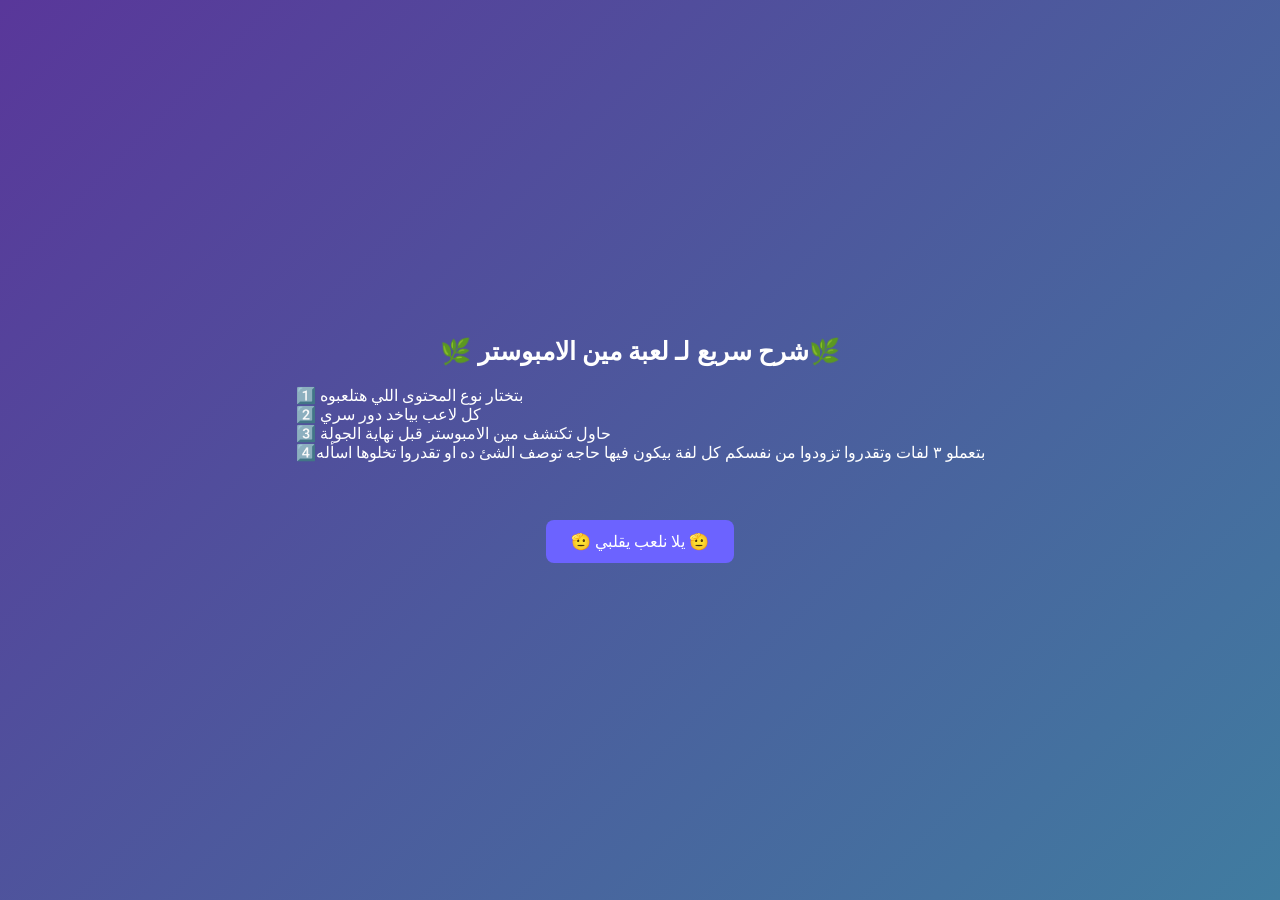
<file: index.html>
<!DOCTYPE html>
<html lang="ar">
<head>
  <meta charset="UTF-8">
  <meta name="viewport" content="width=device-width, initial-scale=1.0">
  <meta name="description" content="شرح سريع للعبة مين الامبوستر وطريقة اللعب">
  <link rel="stylesheet" href="style.css">
  <title>
    مين الامبوستر | شرح اللعبة</title>
    <link rel="manifest" href="manifest.json" />

</head>
<style>
body{
  color: #ffffff;
    display: flex;
    flex-direction: column; /* ترتيب عمودي */
    justify-content: center; /* توسيط عمودي */
    align-items: center;     /* توسيط أفقي */
    height: 100vh;           /* ارتفاع الصفحة كامل */
    gap: 20px;               /* مسافة بين اللوجو والزرار */
}
  
}
</style>
<body>

  <h1 class="head">
    🌿
    شرح سريع لـ لعبة مين الامبوستر🌿
    </h1>

  <p>
    1️⃣ بتختار نوع المحتوى اللي هتلعبوه<br>
    2️⃣ كل لاعب بياخد دور سري<br>
    3️⃣ حاول تكتشف مين الامبوستر قبل نهاية الجولة
    <br />
    4️⃣بتعملو ٣ لفات وتقدروا تزودوا من نفسكم كل لفة بيكون فيها حاجه توصف الشئ ده 
    او تقدروا تخلوها اسأله 
  </p>
<br />
  <a href="1.html" class="btn">
    🫡 يلا نلعب يقلبي 🫡
  </a>

</body>
</html>
</file>
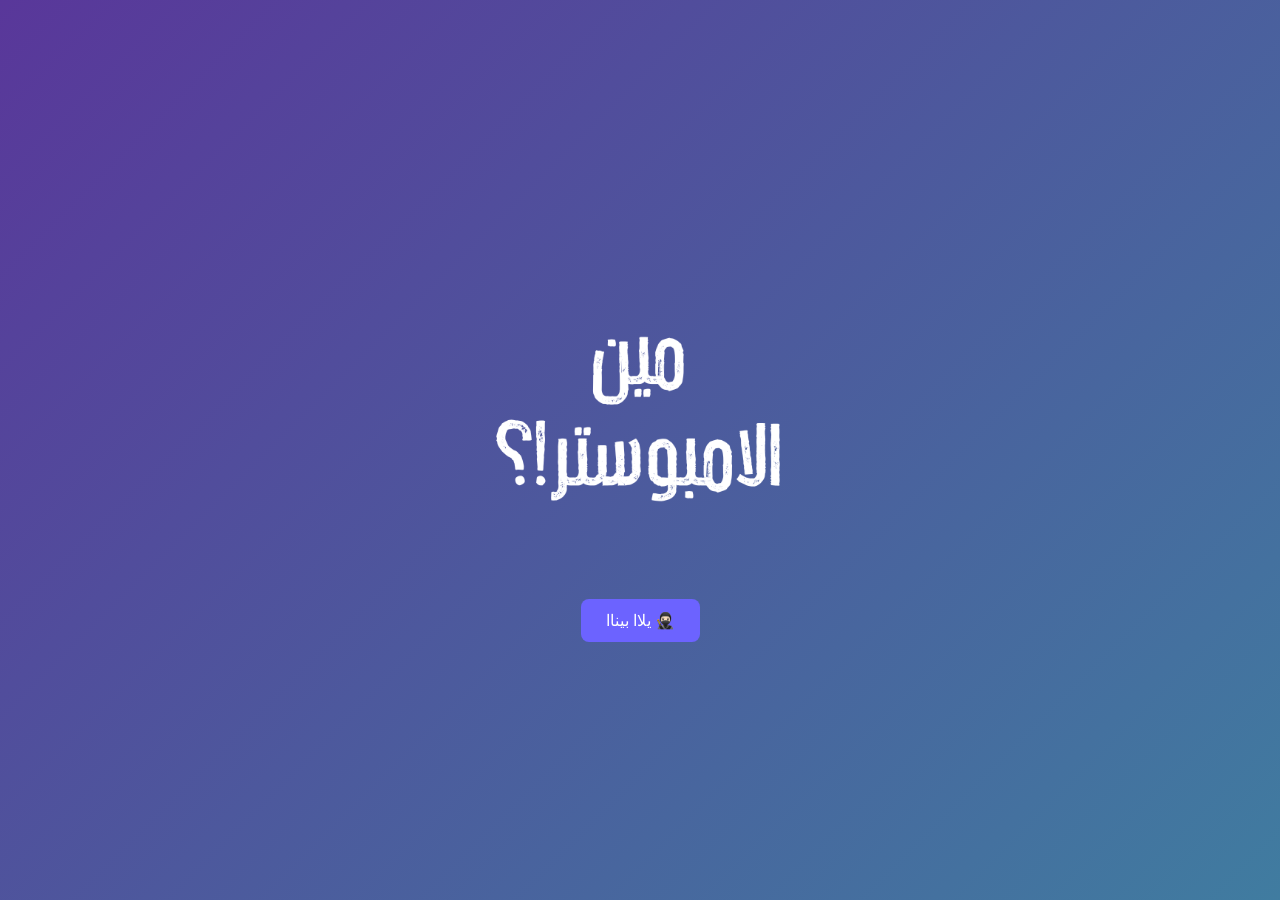
<file: 1.html>
<!DOCTYPE html>
<html lang="ar">
<head>
<meta charset="UTF-8">
<meta name="viewport" content="width=device-width, initial-scale=1.0">
<title>by eng.maro🥷🏻</title>
<link rel="stylesheet" href="style.css"> 
<link rel="manifest" href="manifest.json">
</head>
<body>

<div class="container">
  <img src="image.png" alt="اللوجو" class="logo"> 
  <a href="page2.html" class="btn">يلاا بيناا 🥷🏻</a>
</div>

<script>
    if ('serviceWorker' in navigator) {
      window.addEventListener('load', () => {
        navigator.serviceWorker.register('sw.js')
        .then(reg => console.log('Service Worker Registered'))
        .catch(err => console.log('Service Worker Failed:', err));
      });
    }
    // كود لتسجيل الـ Service Worker
if ('serviceWorker' in navigator) {
  window.addEventListener('load', function() {
    navigator.serviceWorker.register('/sw.js').then(function(registration) {
      console.log('ServiceWorker registration successful with scope: ', registration.scope);
    }, function(err) {
      console.log('ServiceWorker registration failed: ', err);
    });
  });
}


  </script>
</body>
</html>
</file>
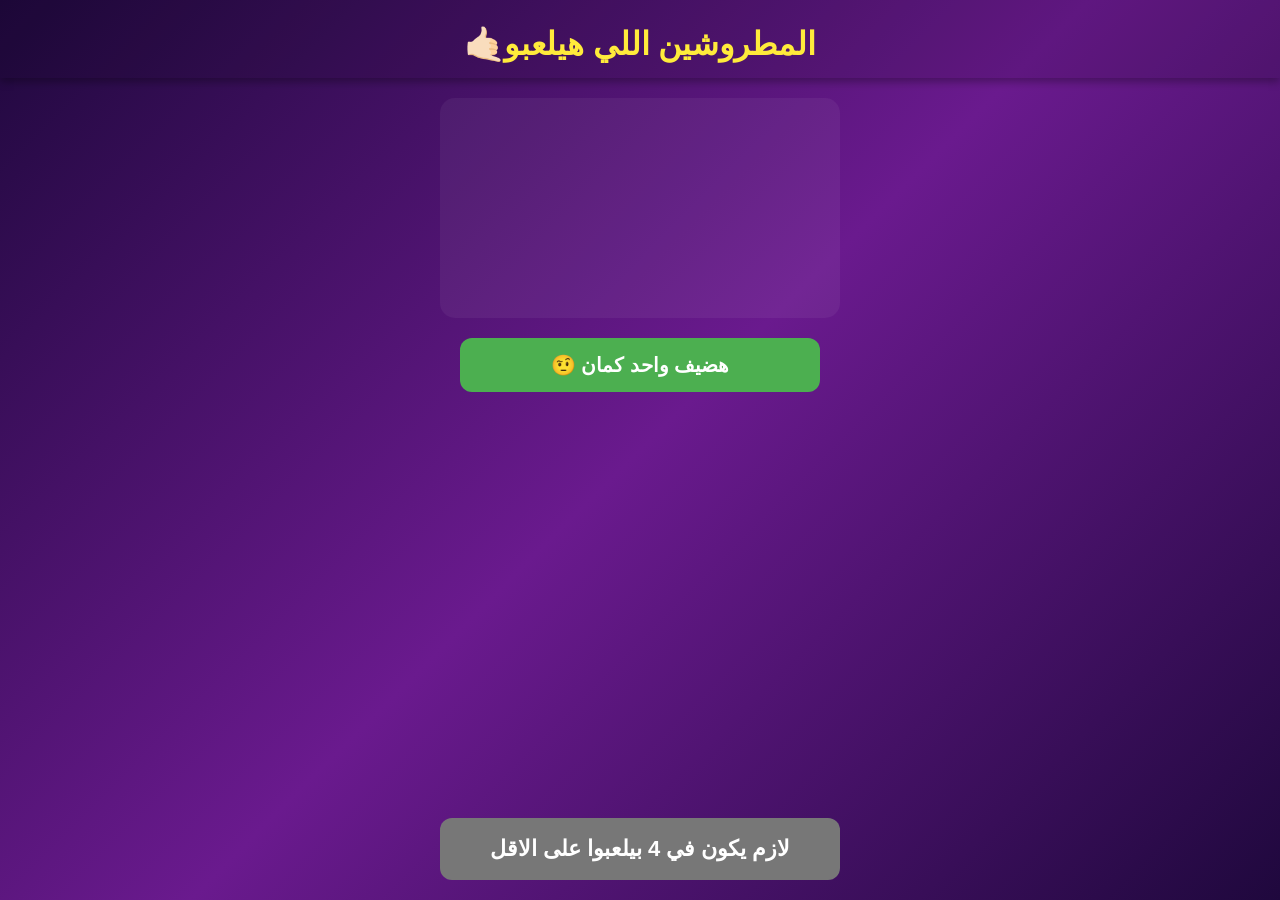
<file: page2.html>
<!DOCTYPE html>
<html lang="ar">
<head>
<meta charset="UTF-8">
<meta name="viewport" content="width=device-width, initial-scale=1.0">
<title>تسجيل اللاعبين</title>
<link rel="manifest" href="manifest.json" />

<style>
/* =================================
   الأنماط العامة والخلفية
   ================================= */
body {
    background: linear-gradient(135deg, #1f083d, #6a1a8e, #1f083d);
    font-family: 'Arial', sans-serif;
    text-align: center;
    color: #fff;
    padding: 0;
    margin: 0;
    min-height: 100vh;
    direction: rtl;
    display: flex;
    flex-direction: column;
    align-items: center;
    justify-content: space-between; /* لتحريك زر البداية للأسفل */
}

.header-bar {
    width: 100%;
    padding: 25px 0 15px;
    background: rgba(0, 0, 0, 0.1); 
    box-shadow: 0 4px 8px rgba(0, 0, 0, 0.3);
}

.main-title {
    font-size: 32px;
    font-weight: bold;
    color: #ffeb3b;
}

/* حاوية قائمة اللاعبين */
.player-list-container {
    width: 90%;
    max-width: 400px;
    flex-grow: 1; /* للسماح لها بالتمدد */
    padding: 20px 0;
}

.player-list {
    background: rgba(255, 255, 255, 0.05);
    border-radius: 15px;
    padding: 10px;
    min-height: 200px; /* لضمان وجود مساحة */
}

.player-card {
    display: flex;
    justify-content: space-between;
    align-items: center;
    padding: 12px 15px;
    margin: 10px 0;
    border-radius: 12px;
    background: var(--card-color, #E91E63);
    color: white;
    font-size: 18px;
    font-weight: bold;
    box-shadow: 0 4px 8px rgba(0, 0, 0, 0.3);
}

.delete-button {
    background: none;
    border: none;
    color: white;
    font-size: 24px;
    cursor: pointer;
    padding: 0;
}

/* زر إضافة جديد لفتح الـ Modal */
.add-new-button {
    width: 90%;
    max-width: 400px;
    padding: 15px;
    margin-top: 20px;
    font-size: 20px;
    font-weight: bold;
    background: #4CAF50;
    color: white;
    border: none;
    border-radius: 12px;
    cursor: pointer;
}


/* زر البداية (في الأسفل) */
#start-button {
    width: 90%;
    max-width: 400px;
    padding: 18px;
    font-size: 22px;
    font-weight: bold;
    background: #4CAF50;
    color: white;
    border: none;
    border-radius: 12px;
    cursor: pointer;
    transition: background-color 0.3s;
    margin-bottom: 20px; /* للتحكم في موقعه في الأسفل */
}

#start-button:disabled {
    background: #777;
    cursor: not-allowed;
}

/* =================================
   أنماط النافذة المنبثقة (Modal)
   ================================= */
.modal-backdrop {
    display: none; /* يتم التحكم بها بواسطة JS */
    position: fixed;
    top: 0;
    left: 0;
    width: 100%;
    height: 100%;
    background: rgba(0, 0, 0, 0.8);
    justify-content: center;
    align-items: center;
    z-index: 100;
}

.modal-content {
    background: #3a225e;
    padding: 30px;
    border-radius: 15px;
    width: 90%;
    max-width: 300px;
    text-align: center;
    box-shadow: 0 10px 20px rgba(0, 0, 0, 0.5);
}

#new-player-input {
    width: 90%;
    padding: 12px;
    margin: 15px 0;
    border: none;
    border-radius: 8px;
    font-size: 16px;
    text-align: right;
    outline: none;
}

.modal-actions button {
    padding: 10px 20px;
    margin: 5px;
    border: none;
    border-radius: 8px;
    font-weight: bold;
    cursor: pointer;
}

.ok-btn {
    background: #4CAF50;
    color: white;
}

.cancel-btn {
    background: #777;
    color: white;
}
</style>
</head>

<body>

<div class="header-bar">
    <div class="main-title">
       المطروشين اللي هيلعبو🤙🏻
        
        
        </div>
</div>

<div class="player-list-container">
    <div class="player-list" id="player-list">
        </div>
    <button class="add-new-button" id="open-modal-button">
        هضيف واحد كمان 🤨
    </button>
</div>


<button id="start-button" onclick="startVoting()" disabled>لازم يكون في ٤ بيلعبوا على الاقل</button>


<div id="add-player-modal" class="modal-backdrop">
    <div class="modal-content">
        <p>أدخل اسم اللاعب الجديد:</p>
        <input type="text" id="new-player-input" placeholder="اسم اللاعب">
        <div class="modal-actions">
            <button type="button" id="modal-cancel" class="cancel-btn">إلغاء</button>
            <button type="button" id="modal-ok" class="ok-btn">موافق</button>
        </div>
    </div>
</div>

<script>
const cardColors = ['#E91E63', '#9C27B0', '#2196F3', '#00BCD4', '#4CAF50', '#FF9800', '#F44336', '#673AB7'];
const MIN_PLAYERS = 4; // تم التعديل ليصبح 4 لاعبين كحد أدنى

// ======== عناصر DOM ========
let players = JSON.parse(localStorage.getItem("players") || "[]");

const listDiv = document.getElementById("player-list");
const startButton = document.getElementById("start-button");

const modal = document.getElementById("add-player-modal");
const openModalButton = document.getElementById("open-modal-button");
const newPlayerInput = document.getElementById("new-player-input");
const modalOkBtn = document.getElementById("modal-ok");
const modalCancelBtn = document.getElementById("modal-cancel");

// ======== وظائف التحكم في الـ Modal ========
function openModal() {
    modal.style.display = 'flex';
    newPlayerInput.focus();
}

function closeModal() {
    modal.style.display = 'none';
    newPlayerInput.value = '';
}

// ======== دالة تحديث عرض القائمة ========
function updateList() {
    listDiv.innerHTML = ''; 

    players.forEach((p, index) => {
        const playerCard = document.createElement("div");
        playerCard.className = "player-card";
        playerCard.style.setProperty('--card-color', cardColors[index % cardColors.length]);

        playerCard.innerHTML = `
            <span>${p}</span>
            <button type="button" class="delete-button" data-name="${p}">&times;</button>
        `;

        playerCard.querySelector('.delete-button').addEventListener('click', deletePlayer);
        listDiv.appendChild(playerCard);
    });

    updateStartButtonState();
}

// ======== دالة تحديث حالة زر البداية ========
function updateStartButtonState() {
    if (players.length >= MIN_PLAYERS) {
        startButton.disabled = false;
        startButton.textContent = `يلا بيناا يقلبي🥸 (eng.maro🫶🏻)`;
    } else {
        startButton.disabled = true;
        startButton.textContent = `لازم يكون في ${MIN_PLAYERS} بيلعبوا على الاقل`;
    }
}

// ======== دالة لإضافة لاعب جديد (من الـ Modal) ========
function addPlayerFromModal() {
    const name = newPlayerInput.value.trim();
    if (name.length < 2) {
        alert("اكتب اسم لاعب صحيح!");
        return;
    }
    if (players.includes(name)) {
        alert("يسط الاسم ده موجود 🤦🏻.");
        return;
    }
    
    players.push(name);
    localStorage.setItem("players", JSON.stringify(players));
    closeModal();
    updateList();
}

// ======== دالة لحذف لاعب ========
function deletePlayer(event) {
    const nameToDelete = event.currentTarget.dataset.name;
    players = players.filter(p => p !== nameToDelete);
    localStorage.setItem("players", JSON.stringify(players));
    updateList();
}

// ======== دالة بدء التصويت (الانتقال للصفحة التالية) ========
function startVoting() {
    if(players.length < MIN_PLAYERS) {
        alert(`لا يمكن بدء التصويت. يجب إضافة ${MIN_PLAYERS} لاعبين على الأقل!`);
        return; // يجب أن لا يصل إلى هنا لأن الزر يكون معطلاً، لكن للتأكيد
    }
    
    // منطق توزيع الأدوار وتهيئة اللعبة
    const numberOfImposters = Math.ceil(players.length / 4);
    let shuffledPlayers = [...players].sort(() => 0.5 - Math.random());
    let imposters = shuffledPlayers.slice(0, numberOfImposters); 
    
    localStorage.setItem("imposters", JSON.stringify(imposters));
    
    // تهيئة مؤشرات التصويت
    localStorage.setItem("votes", JSON.stringify([])); 
    localStorage.setItem("allVotes", JSON.stringify([])); 
    localStorage.setItem("voteIndex", 0); 

    // الانتقال إلى صفحة تصويت الأعداد
    window.location.href = "page4.html"; 
}

// ======== مستمعات الأحداث ========
openModalButton.addEventListener('click', openModal);
modalCancelBtn.addEventListener('click', closeModal);
modalOkBtn.addEventListener('click', addPlayerFromModal);
newPlayerInput.addEventListener('keypress', (e) => {
    if (e.key === 'Enter') {
        addPlayerFromModal();
    }
});

// تشغيل الدالة عند تحميل الصفحة
updateList();
// كود لتسجيل الـ Service Worker
if ('serviceWorker' in navigator) {
  window.addEventListener('load', function() {
    navigator.serviceWorker.register('/sw.js').then(function(registration) {
      console.log('ServiceWorker registration successful with scope: ', registration.scope);
    }, function(err) {
      console.log('ServiceWorker registration failed: ', err);
    });
  });
}

</script>

</body>
</html>
</file>
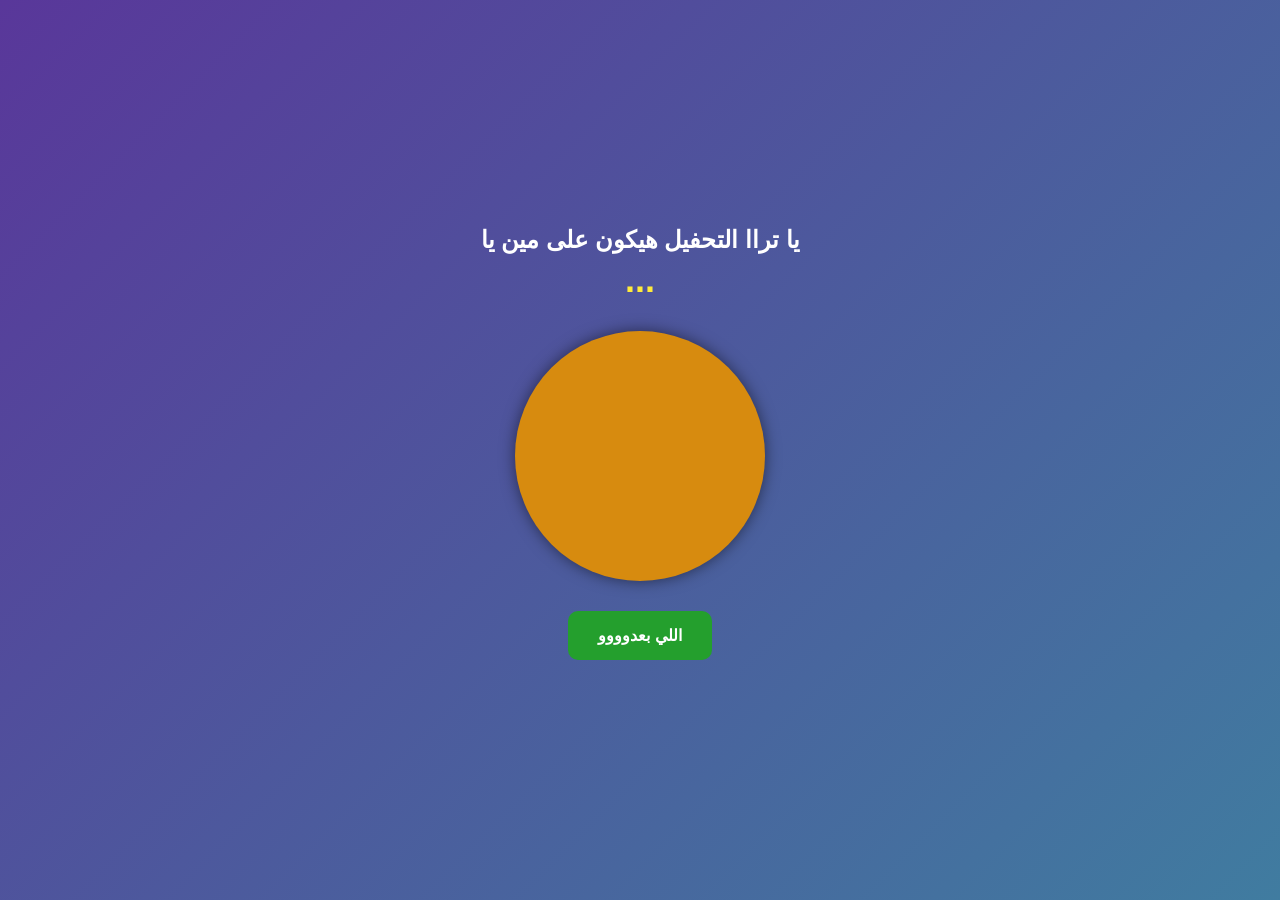
<file: page4.html>
<!DOCTYPE html>
<html lang="ar">
<head>
<meta charset="UTF-8">
<meta name="viewport" content="width=device-width, initial-scale=1.0">
<title>مين الامبوستر 😈</title>
<link rel="stylesheet" href="style.css">
<link rel="manifest" href="manifest.json" />

<style>
body { 
    background: linear-gradient(135deg, #59379A, #407CA0); 
    font-family: 'Tajawal', Arial, sans-serif; 
    display: flex; 
    flex-direction: column; 
    align-items: center; 
    justify-content: center; 
    min-height: 100vh; 
    margin: 0;
    color: white;
    direction: rtl;
}
.game-area {
    display: flex;
    flex-direction: column;
    align-items: center;
    padding: 20px;
    max-width: 400px;
    width: 90%;
    border-radius: 15px;
}
.circle-container {
    position: relative;
    width: 250px;
    height: 250px;
    border-radius: 50%;
    background-color: #D78B0F; 
    margin: 30px auto;
    display: flex;
    justify-content: center;
    align-items: center;
    overflow: hidden;
    box-shadow: 0 0 15px rgba(0,0,0,0.5);
}
#scratch-canvas { 
    position: absolute;
    top: 0;
    left: 0;
    border-radius: 50%; 
    touch-action: none; 
    z-index: 2; 
    cursor: grab;
    transition: opacity 0.5s ease-out; 
}
#secret-word {
    position: absolute;
    font-size: 29px;
    font-weight: bold;
    color: black; 
    text-align: center;
    padding: 0 10px;
    word-break: break-word;
    z-index: 1; 
    opacity: 0; 
    transition: opacity 0.5s ease-out;
}
h2 { font-size: 24px; margin-bottom: 5px; }
#current-player-name {
    font-size: 36px;
    font-weight: bold;
    color: #ffeb3b;
    display: block;
    margin-top: 5px;
    text-align: center;
}
.hidden { display: none !important; }
#pass-screen { text-align: center; padding: 30px; }
#game-over-message {
    font-size: 1.2em;
    font-weight: bold;
    color: #ffeb3b;
    margin-top: 20px;
    text-align: center;
}
button, #next-player-button, #pass-button {
    display: block;
    margin: 15px auto;
    padding: 15px 30px;
    font-size: 16px;
    border: none;
    border-radius: 10px;
    cursor: pointer;
    background-color: #249F2D;
    color: white;
    font-weight: bold;
    text-align: center;
    transition: 0.3s;
}
button:hover, #next-player-button:hover, #pass-button:hover {
    background-color: #305F7A;
}
</style>
</head>
<body>

<div class="game-area">

    <div id="scratch-stage">
        <h2>يا تراا التحفيل هيكون على مين يا 
        <span id="current-player-name">...</span></h2>
        <div class="circle-container">
            <span id="secret-word">الكلمة السرية</span> 
            <canvas id="scratch-canvas" width="250" height="250"></canvas>
        </div>
        <button id="next-player-button">اللي بعدوووو</button> 
    </div>

    <div id="pass-screen" class="hidden">
        <p style="font-size: 1.1em;">خلاص خربشت يناصح 😂<br/>ادي الفون للي بعدك بقى</p>
        <p style="font-weight: bold;">(السرية التامة😉)</p>
        <button id="pass-button">مستعد للكشف!</button>
    </div>

    <div id="game-over-message" class="hidden">
        يلا بقى شوفوا هتوقعوا الامبوستر اذاي وهتعرفوا تكشفوه او لا 😂❤️
        <br />
        <button onclick="goToPage()">
         ⚡نخش على الجد⚡
        </button>
    </div>

</div>

<script>
// ==================== بيانات اللعبة ====================    
const food = ["كشري","ملوخية","محشي","كباب","كفتة","شاورما","فطير","طعمية","فول","عدس",
"بيتزا","ساندوتش","برجر","مكرونة","رز","رز بلبن","فتة","سمك","جمبري","سبيط",
"كبدة","سجق","بط","فراخ","شوربة","شوربة عدس","شوربة لسان عصفور","بامية","بسلة","ملوخية بالأرانب",
"رقاق","كريب","وافل","بان كيك","كيك","بسكويت","جلاش","كنافة","قطايف","أم علي",
"مهلبية","زلابية","لقمة القاضي","شيبسي","فشار","بيتيفور","تشيز كيك","آيس كريم","شوكولاتة","نوتيلا",
"فلافل","حمص","فاهيتا","تورتيلا","سوشي","نودلز","باستا","لازانيا","ستيك","برجر فراخ",
"فراخ بانيه","كوردون بلو","شنيتسل","كبدة إسكندراني","سمك مقلي","سمك مشوي","تونة","سلطة","تبولة","فتوش"];
const jobs = ["نجار", "حداد", "سباك", "كهربائي", "ترزي", "طباخ", "حلاق", "دكتور", "ممرض", "صيدلي",
"مهندس", "محاسب", "مدرس", "مدرس فيزيا", "مدرس رياضة", "مدرس عربي", "مدرس إنجليزي", "محامي", "قاضي", "وكيل نيابة",
"سواق", "كابتن", "طيار", "مضيف طيران", "بحار", "صياد", "مزارع", "بيطري", "صيدلي إكلينيكي", "أخصائي علاج طبيعي",
"مصور", "مخرج", "ممثل", "مغني", "دي جي", "رسام", "نحات", "جرافيك ديزاينر", "مبرمج", "مطور ويب",
"مطور ألعاب", "هاكر أخلاقي", "محلل بيانات", "مهندس شبكات", "فني صيانة", "فني تبريد", "عامل مصنع", "مشرف عمال", "مدير", "رائد أعمال"];
const anime = ["لوفي","زورو","سانجي","نامي","روبن","إيتاشي","ساسكي"];
const girls = ["مكياج","روج","ماسكرا","شنطة","سلسلة","حلق"];

function getSharedSecretWord() {
    const allSecretWords = { food, jobs, anime, girls };
    const keys = Object.keys(allSecretWords);
    const randomKey = keys[Math.floor(Math.random() * keys.length)];
    const list = allSecretWords[randomKey];
    return list[Math.floor(Math.random() * list.length)];
}


let players = JSON.parse(localStorage.getItem('players') || '[]');    
if(players.length === 0){
    alert("لازم تضيف أسماء اللاعبين قبل بدء اللعبة!");
    throw new Error("لا يوجد أسماء لاعبين."); // يمنع بدء اللعبة
}

let currentTurnOrder = []; 
const SCRATCH_RADIUS = 35;    
let sharedSecretWord;    
let assignedRoles = []; 
let scratchFinished = false;    
let scratching = false;    
let scratchedSet = new Set(); 
let _currentPlayerNameForMark = '';

const scratchStage = document.getElementById('scratch-stage');    
const passScreen = document.getElementById('pass-screen');    
const canvas = document.getElementById('scratch-canvas');    
const ctx = canvas.getContext('2d');    
const currentPlayerSpan = document.getElementById('current-player-name');    
const secretWordSpan = document.getElementById('secret-word');    
const nextPlayerButton = document.getElementById('next-player-button');    
const passButton = document.getElementById('pass-button');    
const gameOverMessage = document.getElementById('game-over-message');    

function setupNewGame() {    
    scratchedSet = new Set();
    sharedSecretWord = getSharedSecretWord();
    currentTurnOrder = [...players].sort(() => Math.random() - 0.5); 
    
    // ==================== تحديد عدد الأمبوستر بدون حد ====================
    let impostersCount = 0;
    const totalPlayers = players.length;

    if(totalPlayers >= 3){
        const rand = Math.random();
        if(rand < 0.10) impostersCount = totalPlayers;       // احتمال 10% كلهم أمبوستر
        else if(rand < 0.20) impostersCount = Math.min(4, totalPlayers); // احتمال 20% 4 أمبوستر
        else if(rand < 0.10) impostersCount = Math.min(3, totalPlayers); // احتمال 30% 3 أمبوستر
        else if(rand < 0.50) impostersCount = Math.min(2, totalPlayers); // احتمال 30% 2 أمبوستر
        else impostersCount = 1;                               // احتمال 10% أمبوستر واحد
    } else {
        impostersCount = 1;
    }

    // ==================== توزيع الأدوار ====================
    assignedRoles = players.map(name => ({name, role: sharedSecretWord}));    
    let shuffledNames = [...players].sort(() => Math.random() - 0.5);    
    let actualImposters = [];
    
    for(let i=0; i < impostersCount && i < shuffledNames.length; i++){    
        assignedRoles.find(p => p.name === shuffledNames[i]).role = "الامبوستر 🫵🏻 😈";    
        actualImposters.push(shuffledNames[i]);
    }    
    
    localStorage.setItem("imposters", JSON.stringify(actualImposters));
    localStorage.setItem("voteIndex", "0"); 
    localStorage.setItem("suspectIndex", "0"); 
    localStorage.setItem("votes", "[]"); 
    localStorage.setItem("allVotes", "[]"); 
}    

function resetCanvas(){    
    scratchFinished = false;    
    secretWordSpan.style.opacity = 0;    
    canvas.style.opacity = 1;    
    ctx.globalCompositeOperation = "source-over";    
    ctx.clearRect(0,0,canvas.width,canvas.height);    
    ctx.fillStyle = "#CFCFCF";    
    ctx.beginPath();    
    ctx.arc(canvas.width/2, canvas.height/2, canvas.width/2 - 5, 0, Math.PI*2);    
    ctx.fill();    
}    

function initializeTurn(){    
    scratchStage.classList.remove('hidden');    
    passScreen.classList.add('hidden');    
    gameOverMessage.classList.add('hidden');    
    nextPlayerButton.classList.add('hidden');    
    
    const currentPlayerName = currentTurnOrder.find(name => !scratchedSet.has(name));
    
    if(!currentPlayerName){    
        scratchStage.classList.add('hidden');    
        passScreen.classList.add('hidden');    
        gameOverMessage.classList.remove('hidden');    
        return;    
    }    
    
    _currentPlayerNameForMark = currentPlayerName; 
    const currentPlayerRole = assignedRoles.find(p => p.name === currentPlayerName).role;    
    currentPlayerSpan.textContent = currentPlayerName; 
    secretWordSpan.textContent = currentPlayerRole;    
    secretWordSpan.style.color = currentPlayerRole.includes("الامبوستر") ? '#FF5252' : '#000';    
    resetCanvas();    
}    

function draw(e){    
    if(!scratching || scratchFinished) return;    
    const rect = canvas.getBoundingClientRect();    
    const clientX = e.clientX || (e.touches && e.touches[0] && e.touches[0].clientX);    
    const clientY = e.clientY || (e.touches && e.touches[0] && e.touches[0].clientY);    
    if(clientX == null || clientY == null) return;
    const x = clientX - rect.left;    
    const y = clientY - rect.top;    
    
    ctx.globalCompositeOperation = "destination-out";    
    ctx.beginPath();    
    ctx.arc(x, y, SCRATCH_RADIUS, 0, Math.PI*2);    
    ctx.fill();    
    
    let data = ctx.getImageData(0,0,canvas.width,canvas.height).data;    
    let cleared = 0;    
    for(let i=3;i<data.length;i+=4) if(data[i]<50) cleared++;    
    if(cleared/(data.length/4) > 0.65){    
        scratchFinished = true;    
        canvas.style.opacity = 0;    
        secretWordSpan.style.opacity = 1;    
        nextPlayerButton.classList.remove('hidden');    
    }    
}    

canvas.addEventListener("mousedown",()=>scratching=true);    
canvas.addEventListener("mouseup",()=>scratching=false);    
canvas.addEventListener("mouseleave",()=>scratching=false);    
canvas.addEventListener("mousemove",draw);    
canvas.addEventListener("touchstart",e=>{e.preventDefault(); scratching=true; draw(e);});    
canvas.addEventListener("touchend",()=>scratching=false);    
canvas.addEventListener("touchcancel",()=>scratching=false);    
canvas.addEventListener("touchmove",e=>{e.preventDefault(); draw(e);});    
    
nextPlayerButton.addEventListener('click',()=>{    
    if(_currentPlayerNameForMark) scratchedSet.add(_currentPlayerNameForMark);
    scratchStage.classList.add('hidden');    
    passScreen.classList.remove('hidden');    
});    
    
passButton.addEventListener('click',()=>{    
    initializeTurn();    
});    

function goToPage() {
    window.location.href = "page5.html";
}

setupNewGame();
initializeTurn();
// كود لتسجيل الـ Service Worker
if ('serviceWorker' in navigator) {
  window.addEventListener('load', function() {
    navigator.serviceWorker.register('/sw.js').then(function(registration) {
      console.log('ServiceWorker registration successful with scope: ', registration.scope);
    }, function(err) {
      console.log('ServiceWorker registration failed: ', err);
    });
  });
}

</script>

</body>
</html>
</file>
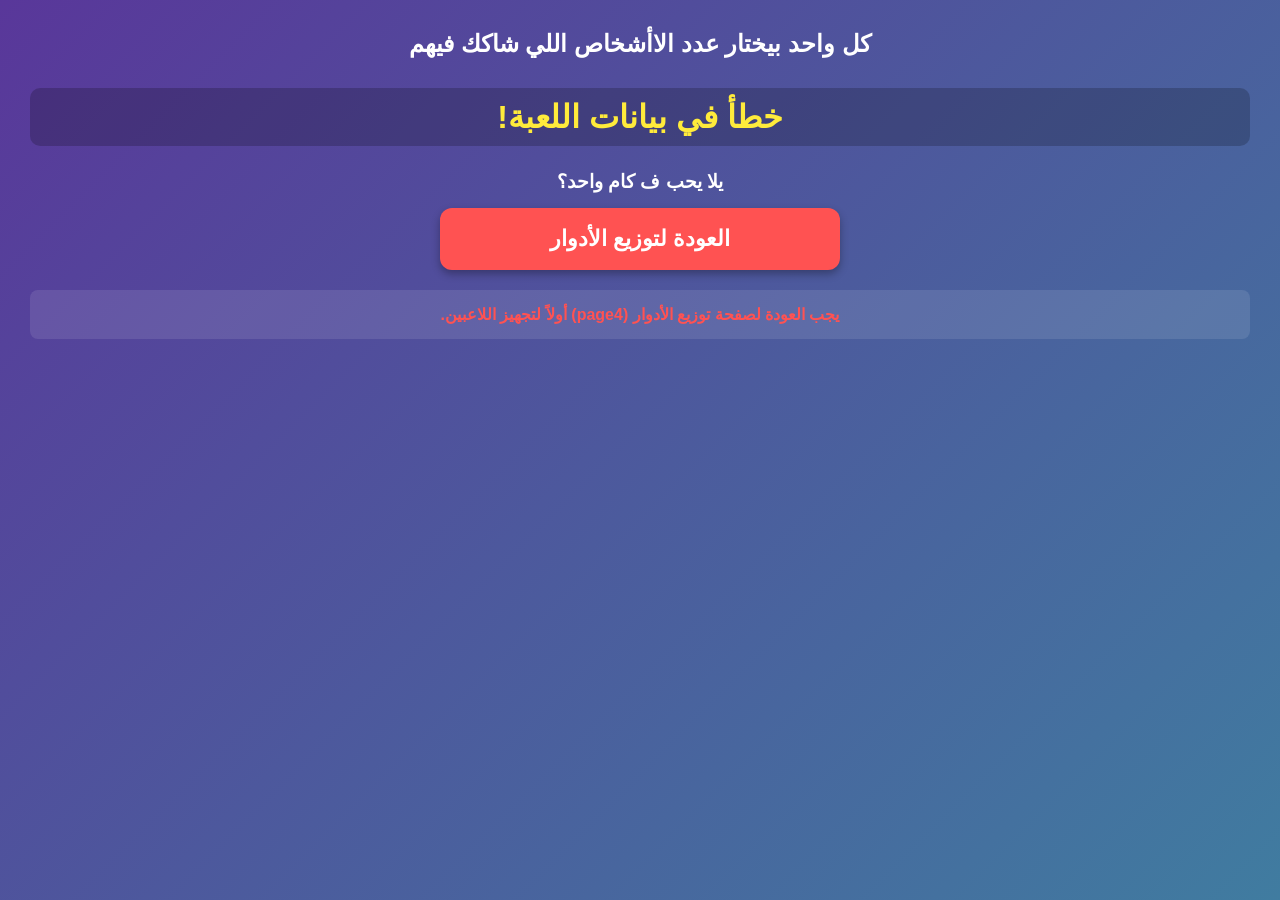
<file: page5.html>
<!DOCTYPE html>
<html lang="ar">
<head>
<meta charset="UTF-8">
<meta name="viewport" content="width=device-width, initial-scale=1.0">
<title>
    الڤوت
</title>
<link rel="stylesheet" href="style.css"> 
<link rel="manifest" href="manifest.json">
<style>
/* يجب أن يكون الخط متاحًا أو استبدله بخط يدعم العربية */
body {
    font-family: 'Arial', sans-serif; 
    background: linear-gradient(135deg, #59379A, #407CA0);
    color: #fff;
    text-align: center;
    padding: 30px;
    direction: rtl; 
    min-height: 100vh; /* لضمان تغطية الخلفية كامل الشاشة */
}

#current-player {
    font-size: 32px;
    font-weight: bold;
    color: #ffeb3b;
    margin-bottom: 25px;
    padding: 10px;
    background: rgba(0, 0, 0, 0.2);
    border-radius: 10px;
}

h2 {
    font-size: 24px;
    margin-bottom: 30px;
}

button {
    display: block;
    width: 80%;
    max-width: 400px;
    margin: 15px auto;
    padding: 18px;
    font-size: 22px;
    border: none;
    border-radius: 12px;
    background: #222;
    color: white;
    font-weight: bold;
    cursor: pointer;
    transition: background-color 0.3s, transform 0.1s;
    box-shadow: 0 4px 8px rgba(0, 0, 0, 0.3);
}
button:hover {
    background: #444;
}
button:active {
    transform: scale(0.98);
}

/* نمط لرسائل الخطأ والتحقق */
.message-box {
    color: #ff5252;
    background: rgba(255, 255, 255, 0.1);
    border-radius: 8px;
    padding: 15px;
    font-weight: bold;
    margin-top: 20px;
}

/* نمط لزر العودة في حالة الخطأ */
.reset-button {
    background: #ff5252;
}
.reset-button:hover {
    background: #e04040;
}
</style>
</head>
<body>

<h2>
    كل واحد بيختار عدد الاأشخاص اللي شاكك فيهم
</h2>
<div id="current-player">---</div>

<h3>يلا يحب ف كام واحد؟</h3>

<div id="buttons"></div>
<div id="message-display" class="message-box"></div>

<script>
// تحديد العناصر الأساسية
const currentPlayerDiv = document.getElementById("current-player");
const buttonsContainer = document.getElementById("buttons");
const messageDisplayDiv = document.getElementById("message-display");

// ======== تحميل البيانات الأساسية ========
let players = JSON.parse(localStorage.getItem("players") || "[]");
// يجب أن يكون المؤشر رقمًا، وإلا نبدأ من 0
let currentIndex = parseInt(localStorage.getItem("voteIndex") || "0"); 
let votes = JSON.parse(localStorage.getItem("votes") || "[]"); 

// ======== 1. التحقق من حالة الإعداد ========
function setupCheck() {
    // التأكد من وجود قائمة اللاعبين والأدوار
    if (players.length === 0 || !localStorage.getItem("imposters")) {
        currentPlayerDiv.textContent = "خطأ في بيانات اللعبة!";
        messageDisplayDiv.innerHTML = "يجب العودة لصفحة توزيع الأدوار (page4) أولاً لتجهيز اللاعبين.";
        buttonsContainer.innerHTML = `<button class="reset-button" onclick="window.location.href='page4.html'">العودة لتوزيع الأدوار</button>`;
        return false;
    }
    return true;
}

// ======== 2. التحقق من انتهاء التصويت ========
function checkCompletion() {
    if (currentIndex >= players.length) {
        // عند الانتهاء من تصويت الأعداد، نهيئ مؤشر تصويت الأسماء وننتقل.
        localStorage.setItem("suspectIndex", 0); 
        // مسار الانتقال بعد انتهاء تصويت الأعداد
        window.location.href = "suspect_players.html"; 
        return true;
    }
    return false;
}

// ======== 3. تنفيذ دور التصويت الحالي ========
function startVotingRound() {
    if (!setupCheck() || checkCompletion()) {
        return; // توقف إذا كان هناك خطأ أو إذا انتهت الجولة
    }

    const currentPlayer = players[currentIndex];
    currentPlayerDiv.textContent = `دور: ${currentPlayer}`;
    messageDisplayDiv.textContent = `امبوصطرررر`;

    // أقصى عدد ممكن الشك فيه = عدد اللاعبين - 1 (اللاعب لا يشك في نفسه)
    const maxSuspicionCount = players.length - 1;

    // إنشاء أزرار الأعداد (من 0 حتى max)
    for(let i = 0; i <= maxSuspicionCount; i++) {
        let btn = document.createElement("button");
        btn.textContent = `شاكك في ${i} من الناس`;
        btn.dataset.count = i;

        btn.onclick = function() {
            const count = parseInt(this.dataset.count);
            
            // 1. إزالة التصويت القديم لنفس اللاعب (لضمان تصويت واحد فقط)
            votes = votes.filter(v => v.player !== currentPlayer);
            
            // 2. تسجيل التصويت الجديد
            votes.push({ player: currentPlayer, count: count });
            localStorage.setItem("votes", JSON.stringify(votes));

            // 3. زيادة المؤشر والانتقال للاعب التالي
            localStorage.setItem("voteIndex", currentIndex + 1);

            // 4. إعادة تحميل الصفحة للبدء دور اللاعب التالي
            window.location.reload(); 
        };

        buttonsContainer.appendChild(btn);
    }
}

// بدء تنفيذ البرنامج
startVotingRound();

// تسجيل service worker (لأغراض PWA)
if ('serviceWorker' in navigator) {
  navigator.serviceWorker.register('sw.js');
}
// كود لتسجيل الـ Service Worker
if ('serviceWorker' in navigator) {
  window.addEventListener('load', function() {
    navigator.serviceWorker.register('/sw.js').then(function(registration) {
      console.log('ServiceWorker registration successful with scope: ', registration.scope);
    }, function(err) {
      console.log('ServiceWorker registration failed: ', err);
    });
  });
}

</script>

</body>
</html>
</file>
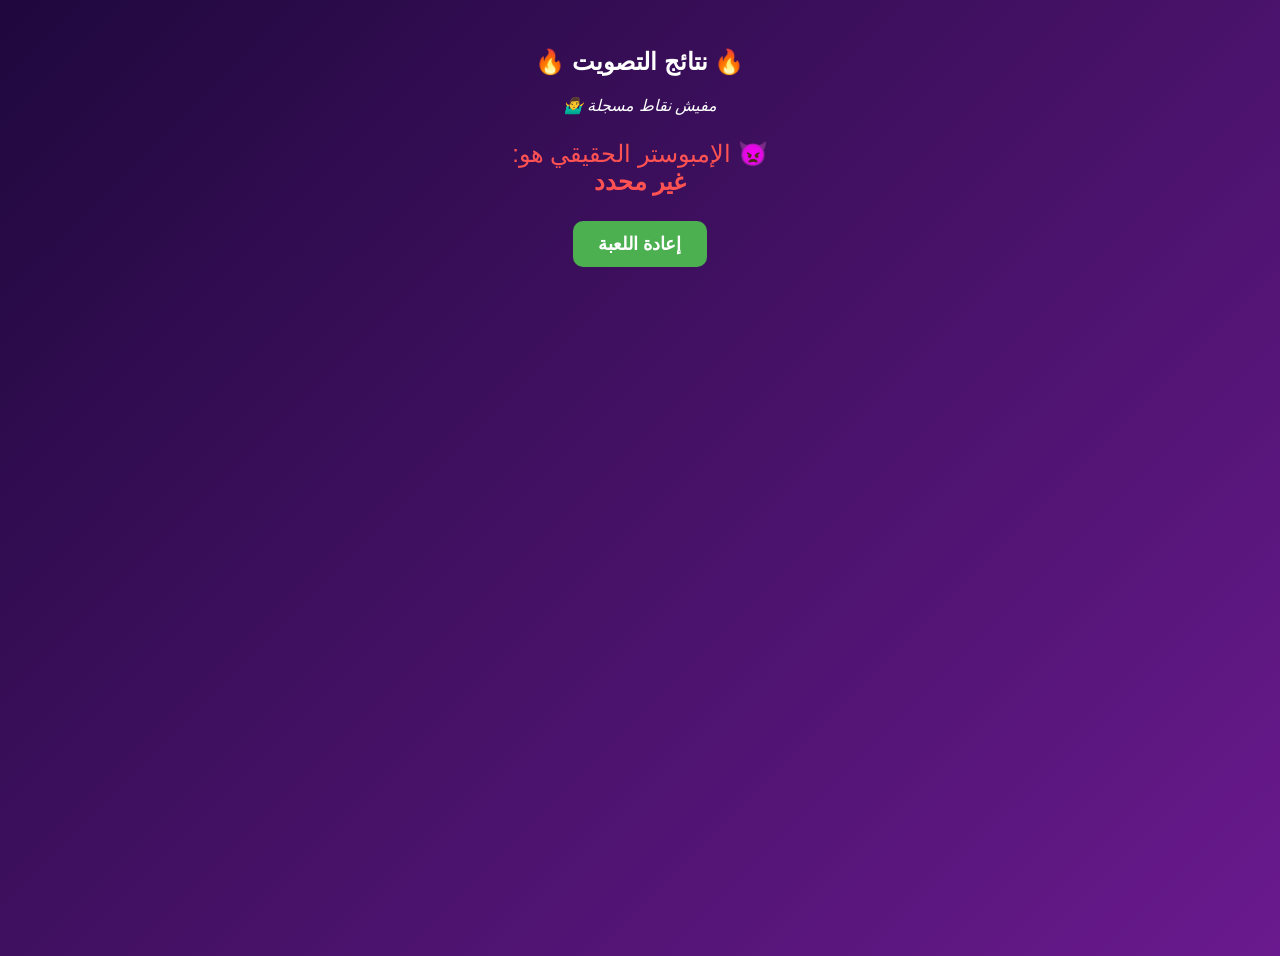
<file: results.html>
<!DOCTYPE html>
<html lang="ar">
<head>
<meta charset="UTF-8">
<meta name="viewport" content="width=device-width, initial-scale=1.0">
<title>نتائج التصويت</title>
<link rel="manifest" href="manifest.json" />

<style>
body {
    font-family: Arial;
    text-align: center;
    background: linear-gradient(135deg,#1f083d,#6a1a8e);
    color:#fff;
    min-height:100vh;
    padding:20px;
    direction: rtl;
}

h2 { margin-bottom: 20px; }

.result {
    background: rgba(0,0,0,0.35);
    margin: 10px auto;
    padding: 15px;
    border-radius: 12px;
    font-size: 20px;
    max-width: 400px;
}

.result b { color: #ffeb3b; }

.imposter {
    margin-top: 25px;
    font-size: 24px;
    color: #ff5252;
}

button {
    padding:12px 25px;
    font-size:18px;
    margin-top:25px;
    cursor:pointer;
    border-radius:10px;
    border:none;
    background:#4CAF50;
    color:#fff;
    font-weight:bold;
}

button:hover { background:#45a049; }
</style>
</head>

<body>

<h2>🔥 نتائج التصويت 🔥</h2>
<div id="results"></div>

<button onclick="restart()">إعادة اللعبة</button>

<script>
const resultsDiv = document.getElementById("results");

// ======== تحميل البيانات ========
let imposters = JSON.parse(localStorage.getItem("imposters") || "[]");
let scores = JSON.parse(localStorage.getItem("scores") || "{}");

// ======== عرض النتائج ========
if(Object.keys(scores).length === 0){
    resultsDiv.innerHTML = "<i>مفيش نقاط مسجلة 🤷‍♂️</i>";
} else {
    Object.entries(scores)
        .sort((a,b)=>b[1]-a[1]) // ترتيب حسب النقاط من الأعلى
        .forEach(([name,score])=>{
            const div = document.createElement("div");
            div.className = "result";
            div.innerHTML = `<b>${name}</b> — النقاط: ${score}`;
            resultsDiv.appendChild(div);
        });
}

// عرض الإمبوسترات الحقيقيين
const impDiv = document.createElement("div");
impDiv.className = "imposter";
impDiv.innerHTML = `
👿 الإمبوستر الحقيقي هو:<br>
<b>${imposters.length ? imposters.join(" ، ") : "غير محدد"}</b>
`;
resultsDiv.appendChild(impDiv);

// إعادة اللعبة
function restart(){
    if(confirm("هتمسح كل البيانات وتبدأ من جديد؟")){
        localStorage.clear();
        window.location.href = "index.html";
    }
}
// كود لتسجيل الـ Service Worker
if ('serviceWorker' in navigator) {
  window.addEventListener('load', function() {
    navigator.serviceWorker.register('/sw.js').then(function(registration) {
      console.log('ServiceWorker registration successful with scope: ', registration.scope);
    }, function(err) {
      console.log('ServiceWorker registration failed: ', err);
    });
  });
}

</script>

</body>
</html>
</file>
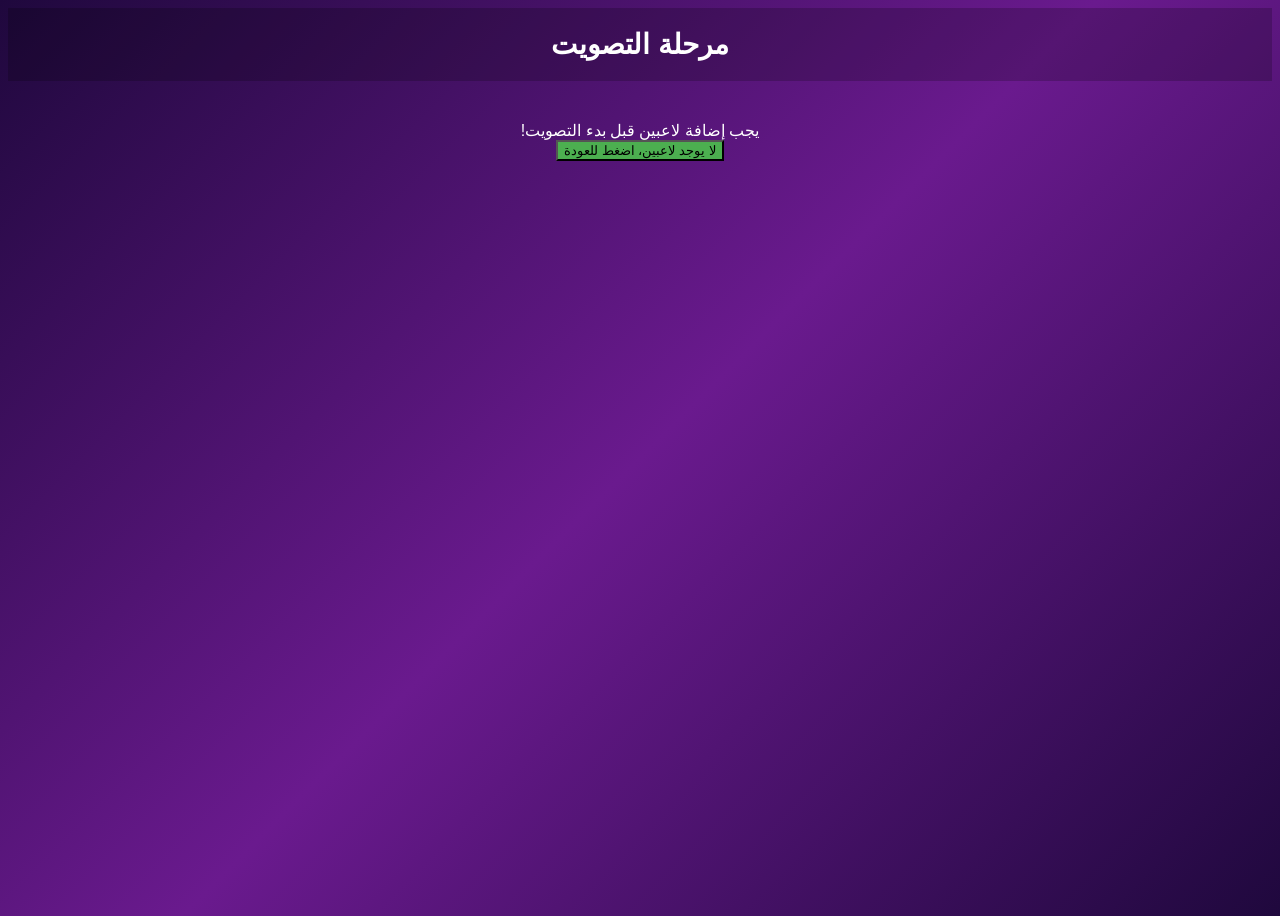
<file: suspect_players.html>
<!DOCTYPE html>
<html lang="ar">
<head>
<meta charset="UTF-8">
<meta name="viewport" content="width=device-width, initial-scale=1.0">
<title>مرحلة التصويت</title>
<link rel="manifest" href="manifest.json" />

<style>
body { font-family:'Arial',sans-serif; background:linear-gradient(135deg,#1f083d,#6a1a8e,#1f083d); color:#fff; text-align:center; direction:rtl; min-height:100vh;}
.header-bar { width:100%; padding:20px 0; background:rgba(0,0,0,0.2);}
.main-title { font-size:28px; font-weight:bold;}
.content-container { width:90%; max-width:450px; padding:20px; margin:20px auto;}
#current-voter-name { font-weight:bold; color:#ffeb3b; font-size:26px; display:block; margin-bottom:5px;}
.player-btn { display:block; width:100%; padding:18px; margin:15px 0; font-size:22px; border-radius:12px; background:#3a225e; color:#fff; cursor:pointer;}
.player-btn.selected { background:#e74c3c; }
.reset-button { background:#4CAF50; }
</style>
</head>
<body>

<div class="header-bar">
    <div class="main-title">مرحلة التصويت</div>
</div>

<div class="content-container">
    <div id="instruction-text">
        <span id="current-voter-name">---</span> اختار الشخص اللي شاكك فيه
    </div>

    <span id="info">---</span>

    <div id="buttons"></div>
</div>

<script>
// ======== تحميل البيانات ========
let players = JSON.parse(localStorage.getItem("players") || "[]");
let votes = JSON.parse(localStorage.getItem("votes") || "[]"); 
let allVotes = JSON.parse(localStorage.getItem("allVotes") || "[]"); 
let suspectIndex = parseInt(localStorage.getItem("suspectIndex") || "0");
let imposters = JSON.parse(localStorage.getItem("imposters") || "[]");

// ======== تهيئة النقاط ========
let scores = JSON.parse(localStorage.getItem("scores") || "{}");
players.forEach(p=>{
    if(scores[p]==null) scores[p] = 0;
});
localStorage.setItem("scores", JSON.stringify(scores));

// ======== التحقق من وجود لاعبين ========
const currentVoterNameSpan = document.getElementById("current-voter-name");
const infoText = document.getElementById("info");
const instructionTextDiv = document.getElementById("instruction-text");
const buttonsContainer = document.getElementById("buttons");

if(players.length === 0){
    buttonsContainer.innerHTML = `<button class="reset-button" onclick="window.location.href='setup.html'">لا يوجد لاعبين، اضغط للعودة</button>`;
    infoText.textContent = "يجب إضافة لاعبين قبل بدء التصويت!";
    instructionTextDiv.innerHTML = "";
    throw new Error("لا يوجد لاعبين");
}

// ======== التحقق من نهاية التصويت ========
if(suspectIndex >= players.length){
    window.location.href="results.html";
    throw new Error("انتهى التصويت");
}

// ======== اللاعب الحالي ========
let currentPlayer = players[suspectIndex];
currentVoterNameSpan.textContent = currentPlayer;

let voteData = votes.find(v=>v.player===currentPlayer);
if(!voteData || voteData.count==null){
    instructionTextDiv.innerHTML = "⚠️ خطأ في البيانات!";
    infoText.textContent = "يجب العودة لتصويت الأعداد لإكمال الدور.";
    buttonsContainer.innerHTML = `<button class="player-btn reset-button" onclick="window.location.href='setup.html'">العودة لتسجيل اللاعبين</button>`;
    throw new Error("خطأ في البيانات");
}

let maxSelect = voteData.count;
let selected = [];

if(maxSelect===1){
    instructionTextDiv.innerHTML = `<span id="current-voter-name">${currentPlayer}</span> اختار الشخص اللي شاكك فيه`;
} else if(maxSelect>1){
    instructionTextDiv.innerHTML = `<span id="current-voter-name">${currentPlayer}</span> اختار ${maxSelect} أشخاص شاكك فيهم`;
}

infoText.textContent = `عليك اختيار ${maxSelect} (تم اختيار ${selected.length})`;

// ======== حالة عدم الشك ========
if(maxSelect===0){
    instructionTextDiv.innerHTML = `<span id="current-voter-name">${currentPlayer}</span> مش شاكك في حد`;
    setTimeout(()=>saveAndAdvance([]),800);
}

// ======== دالة الحفظ والانتقال مع حساب النقاط ========
function saveAndAdvance(selectedSuspects) {
    const currentPlayer = players[suspectIndex];

    // ======== حساب النقاط ========
    let points = 0;
    selectedSuspects.forEach(s=>{
        if(imposters.includes(s)) points += 1; // كل اختيار صحيح +1 نقطة
    });
    scores[currentPlayer] += points;
    localStorage.setItem("scores", JSON.stringify(scores));

    // ======== حفظ التصويت ========
    allVotes.push({
        voter: currentPlayer,
        suspects: selectedSuspects,
        points: points
    });
    localStorage.setItem("allVotes", JSON.stringify(allVotes));

    suspectIndex++;
    localStorage.setItem("suspectIndex", suspectIndex);
    
    if(suspectIndex >= players.length){
        infoText.textContent = "تم الانتهاء من التصويت. جارٍ الانتقال للنتائج...";
        setTimeout(()=> window.location.href="results.html",1000);
    } else {
        infoText.textContent = `تم تسجيل تصويت ${currentPlayer} (+${points} نقطة). جارٍ الانتقال...`;
        setTimeout(()=> window.location.reload(),800);
    }
}

// ======== إنشاء أزرار اللاعبين ========
players.forEach(p=>{
    if(p===currentPlayer) return;
    let btn=document.createElement("button");
    btn.className="player-btn";
    btn.textContent=p;
    btn.onclick=function(){
        if(selected.includes(p)){
            selected=selected.filter(x=>x!==p);
            btn.classList.remove("selected");
        } else {
            if(selected.length<maxSelect){
                selected.push(p);
                btn.classList.add("selected");
            } else {
                alert(`لا يمكنك اختيار أكثر من ${maxSelect} أشخاص.`);
            }
        }
        infoText.textContent=`عليك اختيار ${maxSelect} (تم اختيار ${selected.length})`;
        if(selected.length===maxSelect){
            infoText.textContent=`تم اكتمال العدد المطلوب. جارٍ التسجيل والانتقال...`;
            setTimeout(()=>saveAndAdvance(selected),500);
        }
    }
    buttonsContainer.appendChild(btn);
});
// كود لتسجيل الـ Service Worker
if ('serviceWorker' in navigator) {
  window.addEventListener('load', function() {
    navigator.serviceWorker.register('/sw.js').then(function(registration) {
      console.log('ServiceWorker registration successful with scope: ', registration.scope);
    }, function(err) {
      console.log('ServiceWorker registration failed: ', err);
    });
  });
}

</script>

</body>
</html>
</file>
<file: style.css>
/*style.css*/

/* تصفير الهوامش وتهيئة الـ box-sizing */
* {
    margin: 0;
    padding: 0; 
    box-sizing: border-box;
}

/* إعدادات الجسم والخلفية */
body{
    height: 100%;
     background: linear-gradient(135deg, #59379A,#407CA0)
}

/* الحاوية اللي هتوسط كل حاجة */
.container {
    display: flex;
    flex-direction: column; /* ترتيب عمودي */
    justify-content: center; /* توسيط عمودي */
    align-items: center;     /* توسيط أفقي */
    height: 100vh;           /* ارتفاع الصفحة كامل */
    gap: 20px;               /* مسافة بين اللوجو والزرار */
}
footer {
    text-align: center;
    margin-top: 40px;
    font-size: 0.8rem;
    color: #888;
}

/* اللوجو */
.logo {
    width: 320px; /* حجم اللوجو */
    height: auto;
    display: block; /* يضمن أنه يظهر كعنصر بلوك */
}

/* الزرار */
.btn {
    display: block; /* يضمن أنه يظهر تحت اللوجو */
    padding: 12px 25px;
    font-size: 16px;
    border: none;
    border-radius: 8px;
    background-color: #6c63ff;
    color: white;
    text-decoration: none;
    cursor: pointer;
    transition: 0.3s;
    text-align: center;
}

.btn:hover {
    background-color: #5751d9; /* تأثير hover */
}
.head{
    align-items: center;
    font-size: 25px;
}
</file>
